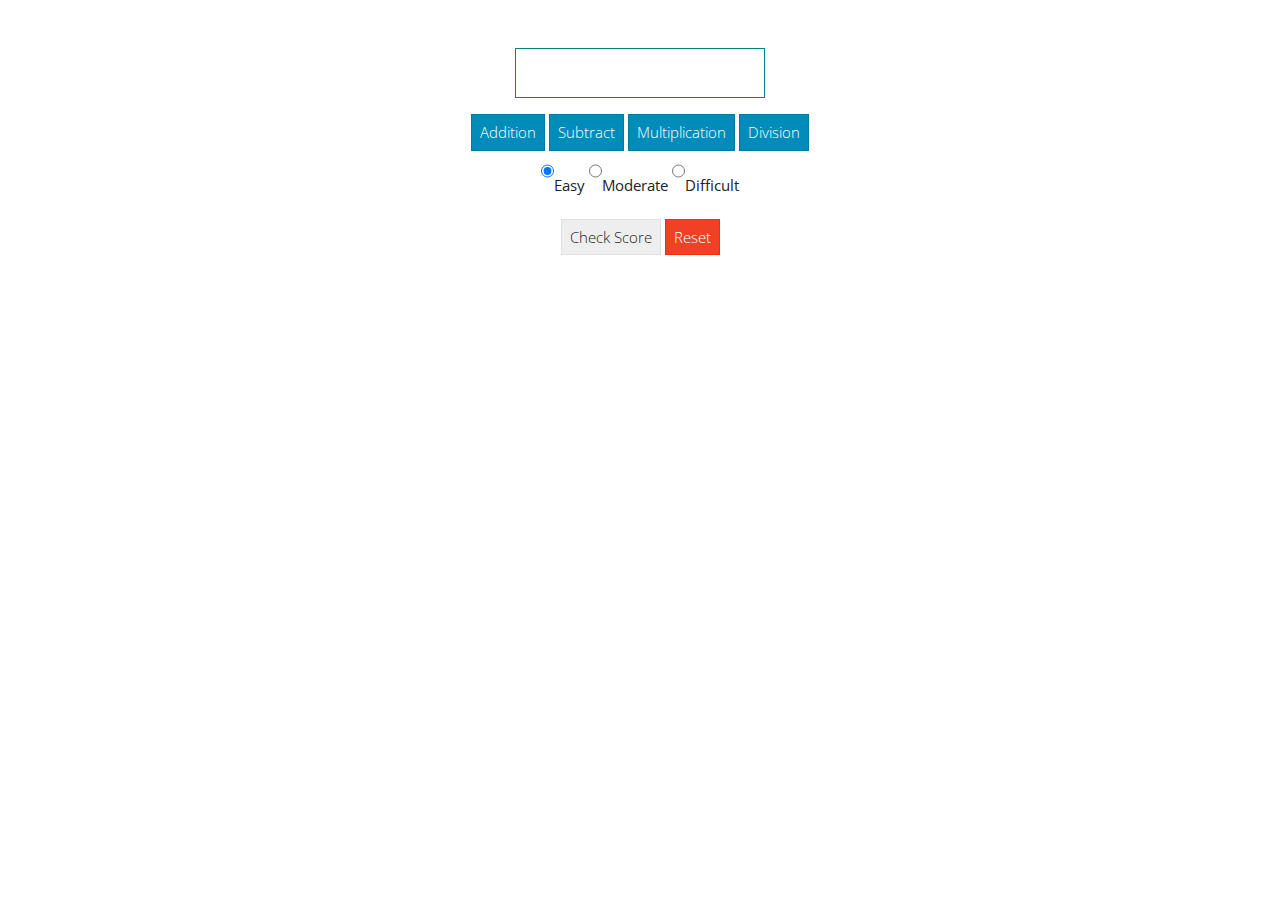
<file: index.html>
<!DOCTYPE html>
<html lang="en">
    <head>
        <meta charset="UTF-8" />
        <meta name="viewport" content="width=device-width, initial-scale=1.0" />
        <link rel="stylesheet" href="style.css" />
        <link rel="stylesheet" href="bootstrap.css" />
        <title>Math Game</title>
    </head>
    <body>
        <!--create an elemnt to display a welcome msg with username inputed -->
        <div class="mt-5 gameTime" id="gameTime"></div>
        <div class="container">
            <form name="gameForm">
                <div class="btnDiv text-center mt-3">
                    <button class="btn btn-primary" name="quest" onclick="addition()">Addition</button>
                    <button class="btn btn-primary" name="quest" onclick="subtract()">Subtract</button>
                    <button class="btn btn-primary" name="quest" onclick="multiply()">Multiplication</button>
                    <button class="btn btn-primary" name="quest" onclick="divide()">Division</button>
                </div>
                <div class="radbtn text-center">
                    <input type="radio" name="arithmetic" checked />Easy <input type="radio" name="arithmetic" />Moderate <input type="radio" name="arithmetic" />Difficult
                </div>

                <br />

                <div class="text-center text">
                    <button type="button" value="checkScore" class="btn btn-secondary checkScore" onclick="scoreUpdate()">Check Score</button>
                    <button type="reset" value="reset" class="btn btn-danger" onclick="javascript:correct =0; wrong =0;">Reset</button>
                </div>
                <div class="score"></div>
            </form>
        </div>
        <script src="app.js"></script>
    </body>
</html>
</file>
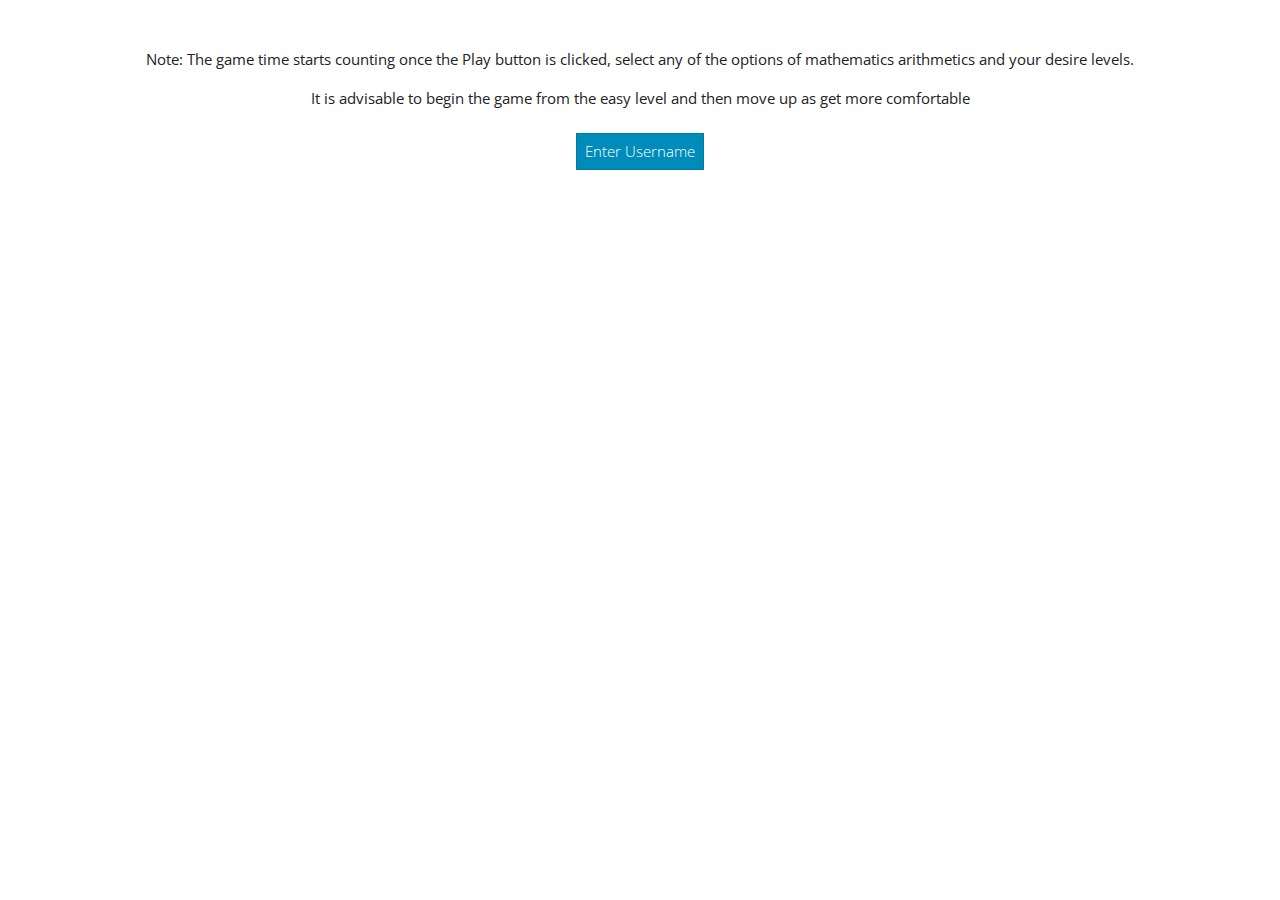
<file: front.html>
<!DOCTYPE html>
<html lang="en">
    <head>
        <meta charset="UTF-8" />
        <meta name="viewport" content="width=device-width, initial-scale=1.0" />
        <link rel="stylesheet" href="style.css" />
        <link rel="stylesheet" href="bootstrap.css" />
        <title>Enter Username to Play</title>
    </head>
    <body>
        <div class="container text-center mt-5">
            <h2 class="welcome text-center mt-3" id="userNote"><span id="outPut"></span></h2>
            <div id="hide">
                <p class="mt-3 text-center">
                    Note: The game time starts counting once the Play button is clicked, select any of the options of mathematics arithmetics and your desire levels.
                </p>
                <p>It is advisable to begin the game from the easy level and then move up as get more comfortable</p>
                <button id="name" class="btn btn-primary mt-2 text-center">Enter Username</button>
            </div>
        </div>
    </body>
    <script src="app.js"></script>
</html>
</file>
<file: style.css>
.gameTime {
    text-align: center;
    border: 1px solid teal;
    height: 50px;
    width: 250px;
    font-size: 2rem;
    margin-bottom: 10px;
    margin: 0 auto;
}

input {
    height: 40px;
    text-align: center;
}

.userInput {
    margin: 0 auto;
}

.radbtn {
    margin-top: 0;
}
</file>
